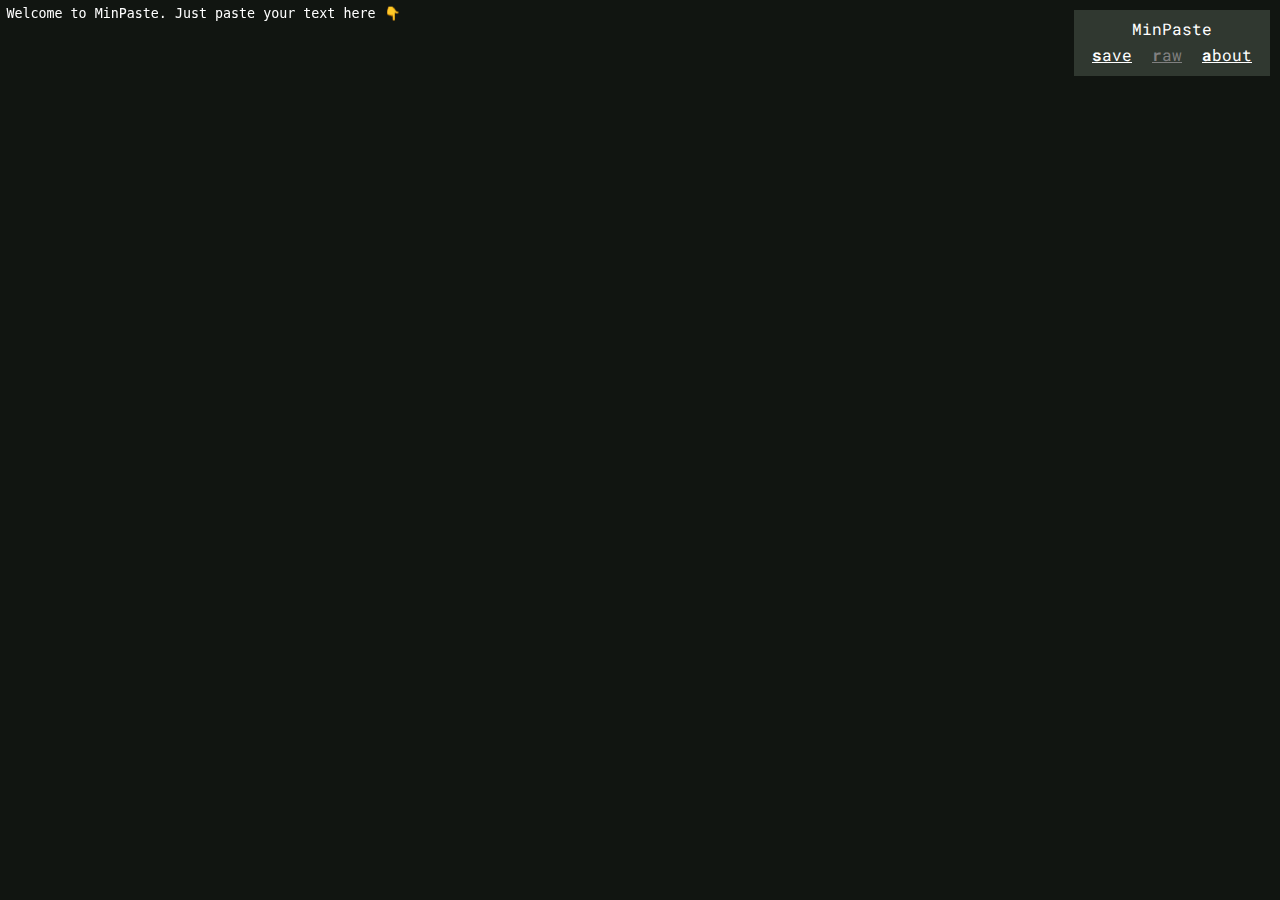
<file: index.html>
<!doctype html>

<html>
    <head>
        <title>MinPaste</title>
        <link href="css/style.css" rel="stylesheet" type="text/css">
    </head>
    <body>
        <div class="controls-box">
            <div class="controls-box-title">MinPaste</div>
            <a onclick="document.getElementById('form').submit();"><strong>s</strong>ave</a>
            <a onclick="" style="color: grey !important;"><strong>r</strong>aw</a>
            <a onclick="window.location.href = './view/?id=about';"><strong>a</strong>bout</a>
        </div>
        <form method="post" action="submit/" target="_self" id="form">
            <textarea name="text">Welcome to MinPaste. Just paste your text here &#128071;</textarea>
        </form>
        
    </body>
</html>
</file>
<file: css/style.css>
@import url('https://fonts.googleapis.com/css?family=Roboto+Mono&display=swap');
body {
    background: #111511;
    font-family: "Roboto Mono";
    height: 100%;
    width: 100%;
    overflow: hidden;
}
textarea {
    background: none;
    color: white;
    border: 0;
    resize: none;
    position: fixed;
    top: 0;
    left: 0;
    width: 99%;
    height: 98%;
    margin: 0;
    padding: 0.5%;
}
textarea:active {
    border: 0;
}
.controls-box {
    text-align: center;
    position: fixed;
    z-index: 100;
    right: 10px;
    top: 10px;
    color: white;
    width: 190px;
    height: 60px;
    padding: 3px;
    background: #303830;
}
.controls-box-title {
    margin: 5px;
    cursor: pointer;
}
.controls-box-title:hover {
    font-style: italic;
}
a {
    margin: 5px; 
    text-decoration-line: underline;
    cursor: pointer;
}
a:hover {
    font-style: italic;
}
</file>
